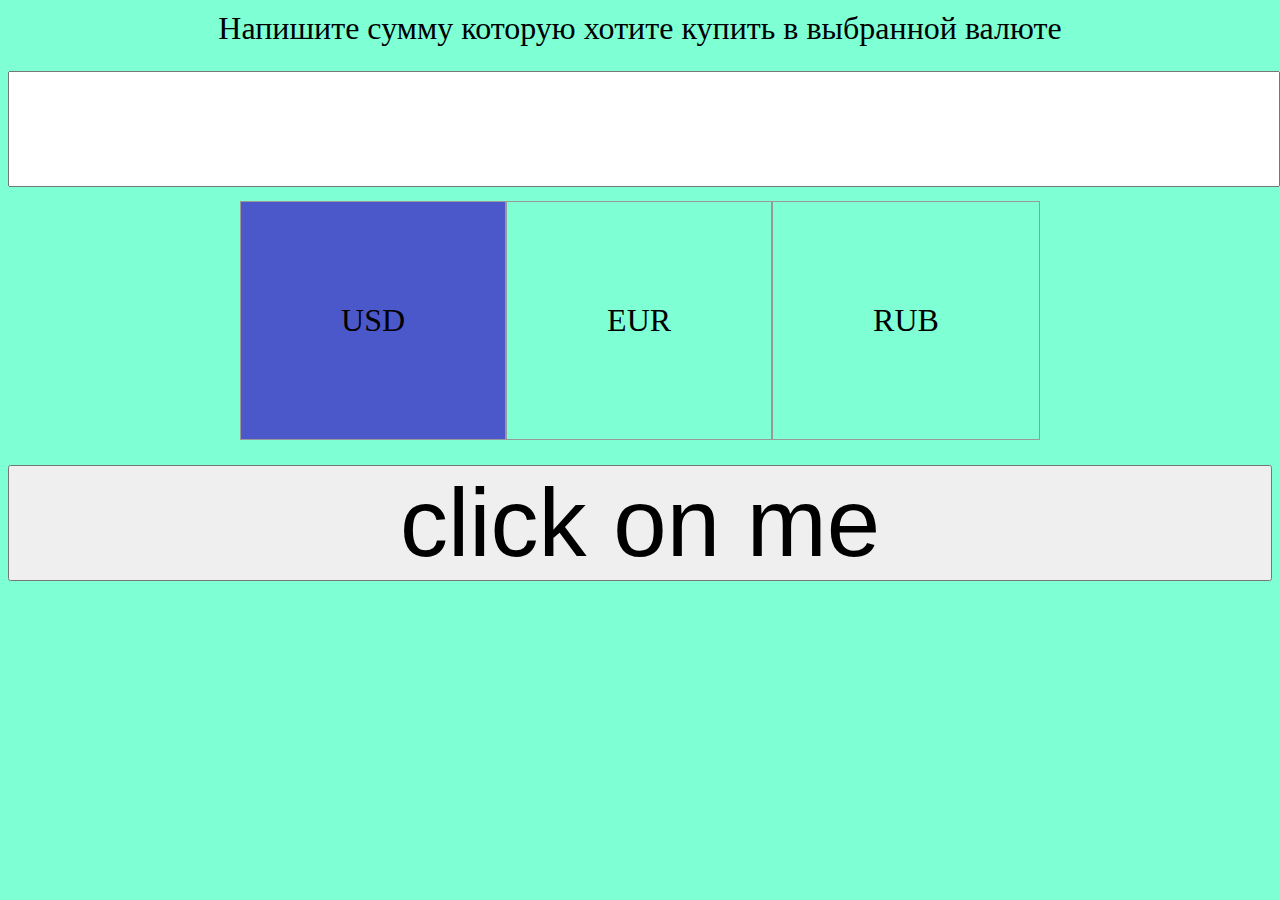
<file: money.html>
<!DOCTYPE html>
<html lang="en">

<head>
    <meta charset="UTF-8">
    <meta name="viewport" content="width=device-width, initial-scale=1.0">
    <link rel="stylesheet" href="./css/money.css">
    <title>Document</title>
</head>

<body>

    <p>Напишите сумму которую хотите купить в выбранной валюте</p>
    <form name="money_input">
        <input type="number" id="userMoney">
    </form>
    <div class="form_radio_group">
        <div class="form_radio_group-item">
            <input id="usd" type="radio" name="radio" value="1" checked>
            <label for="usd">USD</label>
        </div>
        <div class="form_radio_group-item">
            <input id="eur" type="radio" name="radio" value="2">
            <label for="eur">EUR</label>
        </div>
        <div class="form_radio_group-item">
            <input id="rub" type="radio" name="radio" value="3">
            <label for="rub">RUB</label>
        </div>
    </div>

    <input type="button" value="click on me" onclick="exchangeMoney()">

    <p id="text_message"></p>

    <script src="./js/money.js"></script>

</body>

</html>
</file>
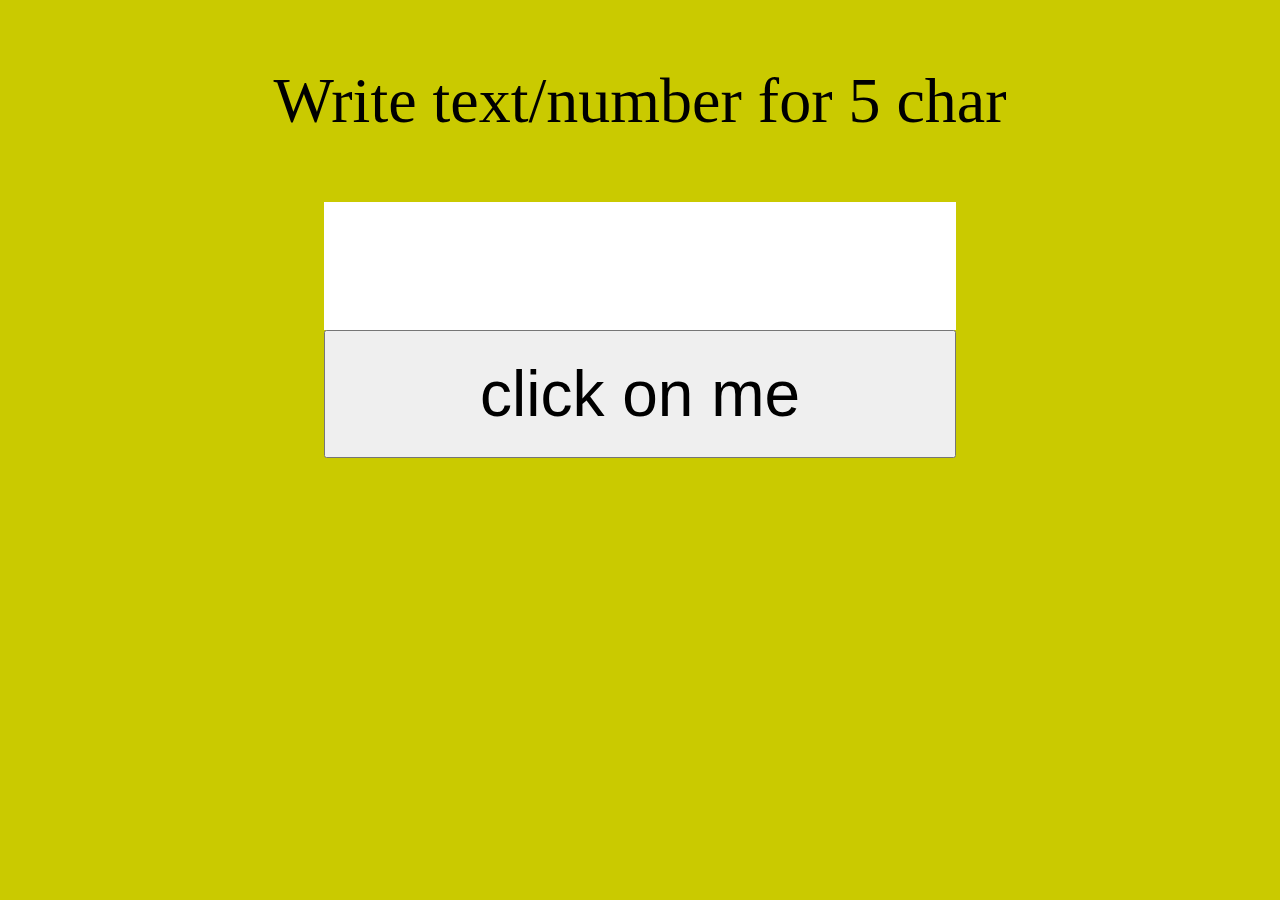
<file: palindrome.html>
<!DOCTYPE html>
<html lang="en">

<head>
    <meta charset="UTF-8">
    <meta name="viewport" content="width=device-width, initial-scale=1.0">
    <link rel="stylesheet" href="./css/pallindrome.css">
    <title>Document</title>
</head>

<body>

    <p>Write text/number for 5 char</p>
    <form name="mainform">
        <input type="text" name="palindromeInput" id="palindromeInput">
        <input type="button" value="click on me" onclick="isPallindrome()">

    </form>

    <p id="text_message"></p>

    <script src="./js/palindrome.js"></script>

</body>

</html>
</file>
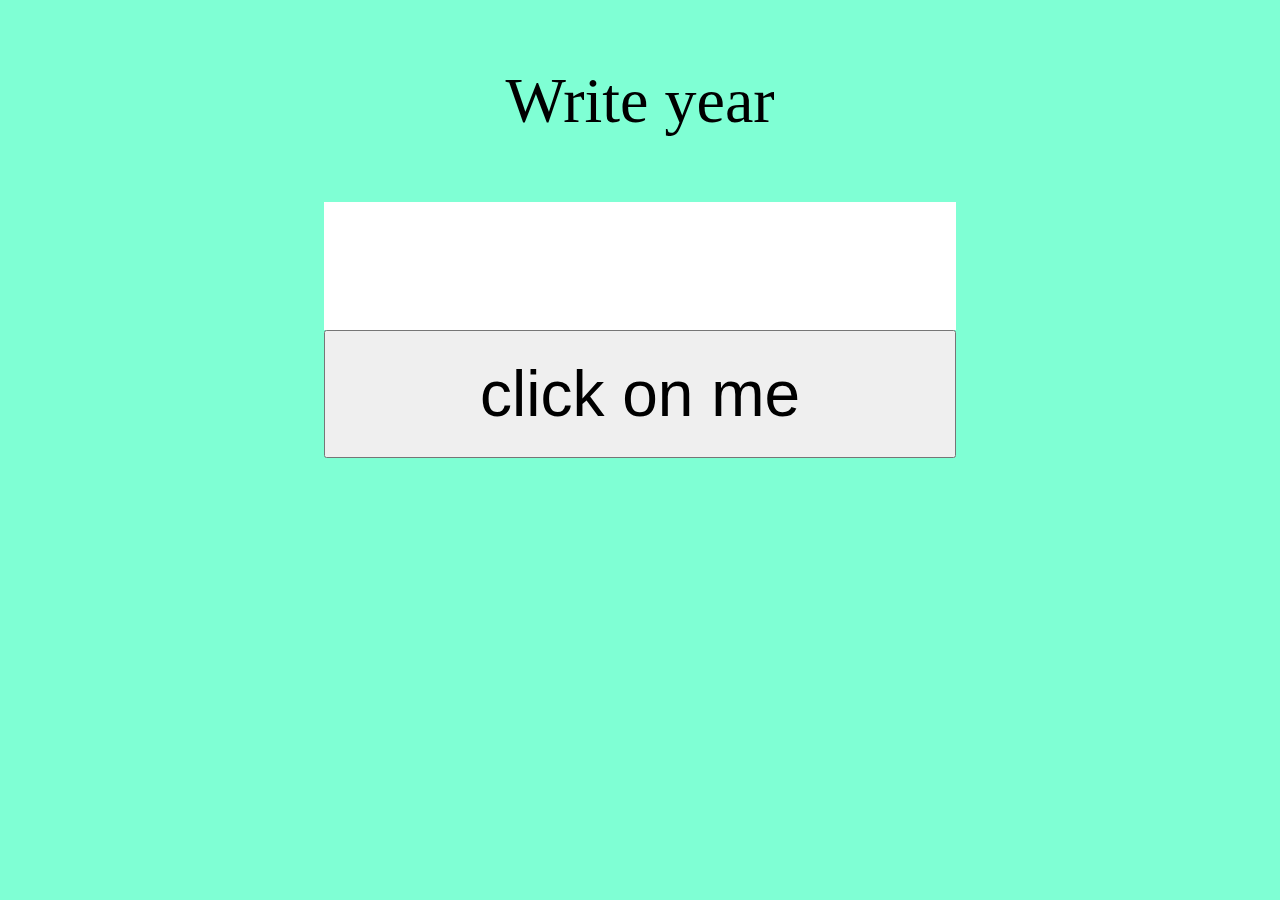
<file: year.html>
<!DOCTYPE html>
<html lang="en">

<head>
    <meta charset="UTF-8">
    <meta name="viewport" content="width=device-width, initial-scale=1.0">
    <link rel="stylesheet" href="./css/year.css">
    <title>Document</title>
</head>

<body>

    <p>Write year</p>
    <form name="mainform">
        <input type="text" name="yearInput" id="yearNumber">
        <input type="button" value="click on me" onclick="messageYear()">

    </form>

    <p id="text_message"></p>

    <script src="./js/year.js"></script>

</body>

</html>
</file>
<file: css/money.css>
body {
    background-color: aquamarine;
    font-size: 2em;
}

p {
    text-align: center;
    margin: .3em;
}

input {
    margin: .15em auto;
    width: 100%;
    text-align: center;
    font-size: 3em;
}

.form_radio_group {
	display: block;
    width: 1000px;
    margin: 0 auto;
    height: 250px;
    display: flex;
    justify-content: center;
}
.form_radio_group-item {
	display: inline-block;  
}
.form_radio_group input[type=radio] {
	display: none;
}
.form_radio_group label {
	display: inline-block;
	cursor: pointer;
	padding: 100px;
	border: 1px solid #999;
    user-select: none;
}
 
.form_radio_group input[type=radio]:checked + label {
	background: #4b58c9;
}
 
.form_radio_group label:hover {
	color: rgb(255, 255, 255);
}
</file>
<file: css/pallindrome.css>
body {
    background-color: rgb(202, 202, 0);
    font-size: 4em;
}

p {
    text-align: center;
    margin: 1em;
}

form {
    width: 50%;
    margin: 0 auto;
}

input {
    font-size: 1em;
    margin: 0 auto;
}

input:nth-child(1) {
    width: 100%;
    height: 2em;
    text-align: center;
    border: none;
    padding: 0;  
}

input:nth-child(2) {
    height: 2em;
    width: 100%;
}
</file>
<file: css/year.css>
body {
    background-color: aquamarine;
    font-size: 4em;
}

p {
    text-align: center;
    margin: 1em;
}

form {
    width: 50%;
    margin: 0 auto;
}

input {
    font-size: 1em;
    margin: 0 auto;
}

input:nth-child(1) {
    width: 100%;
    height: 2em;
    text-align: center;
    border: none;
    padding: 0;  
}

input:nth-child(2) {
    height: 2em;
    width: 100%;
}
</file>
